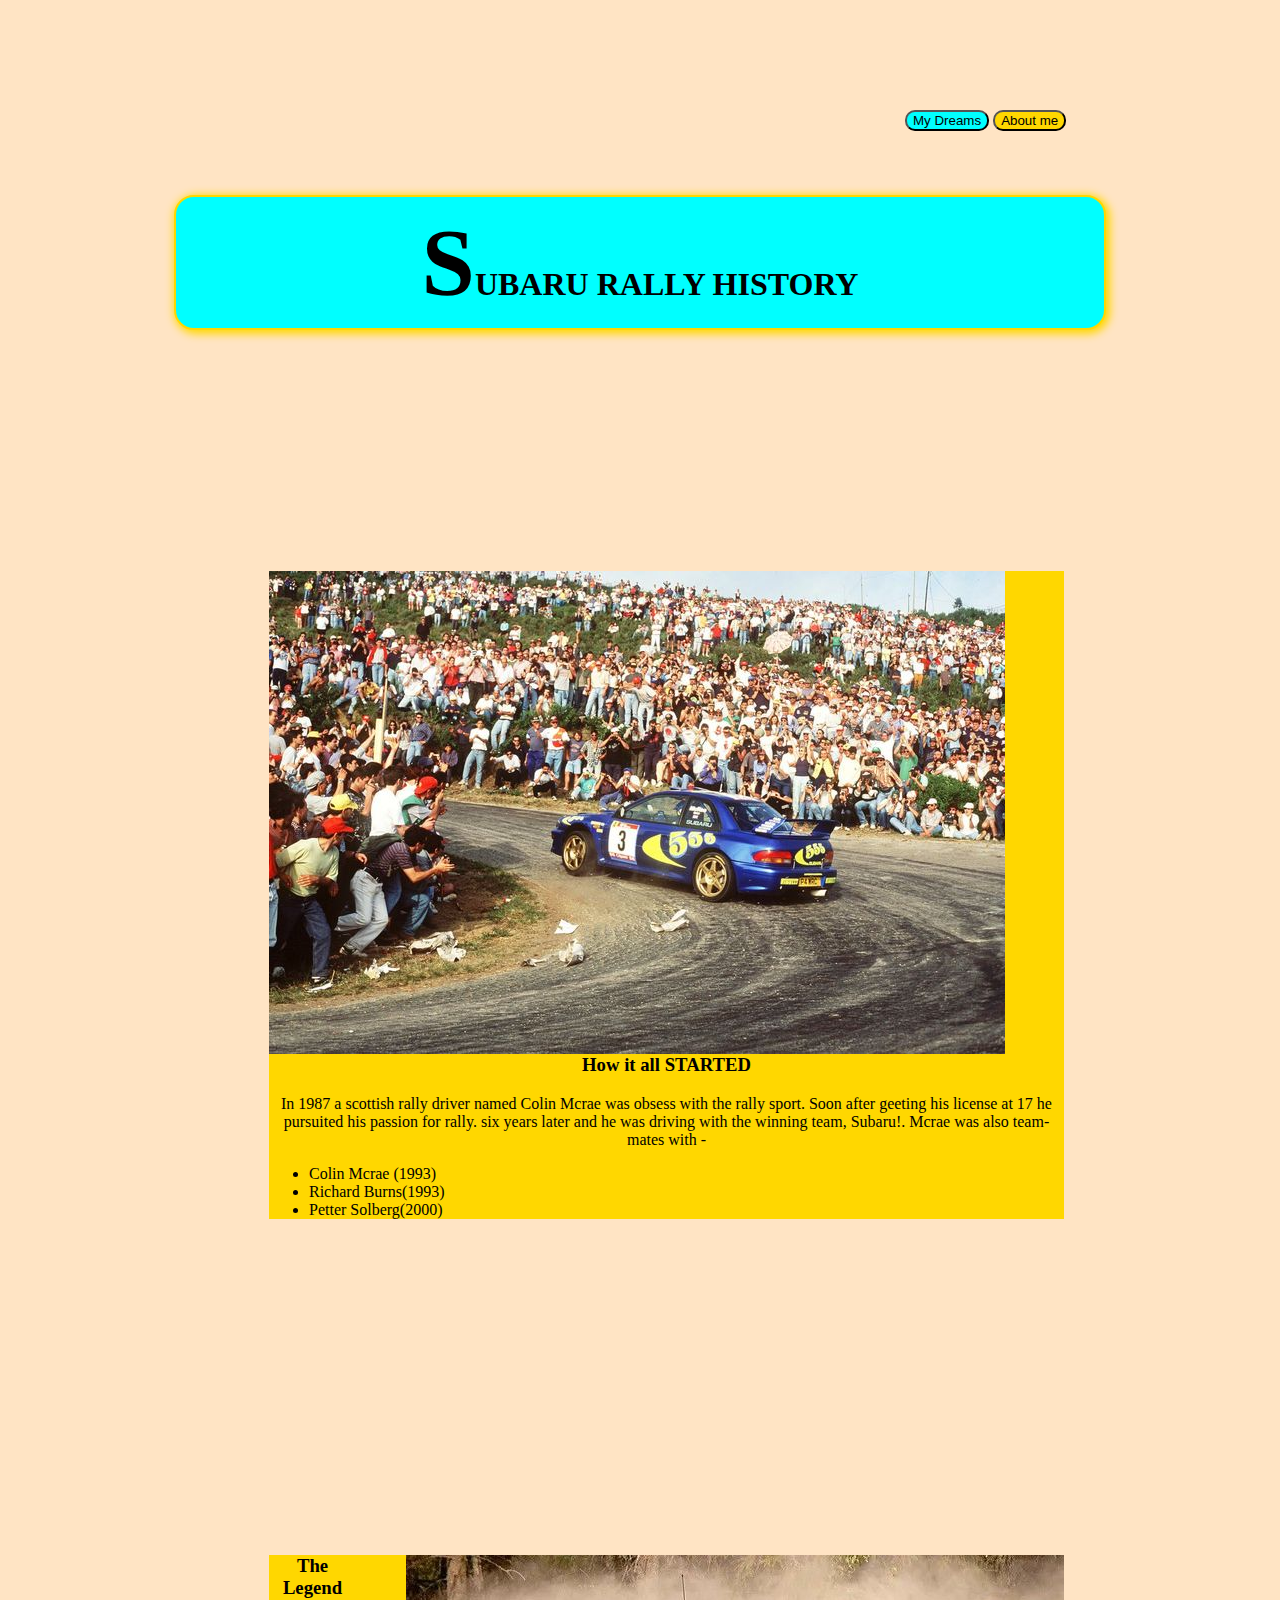
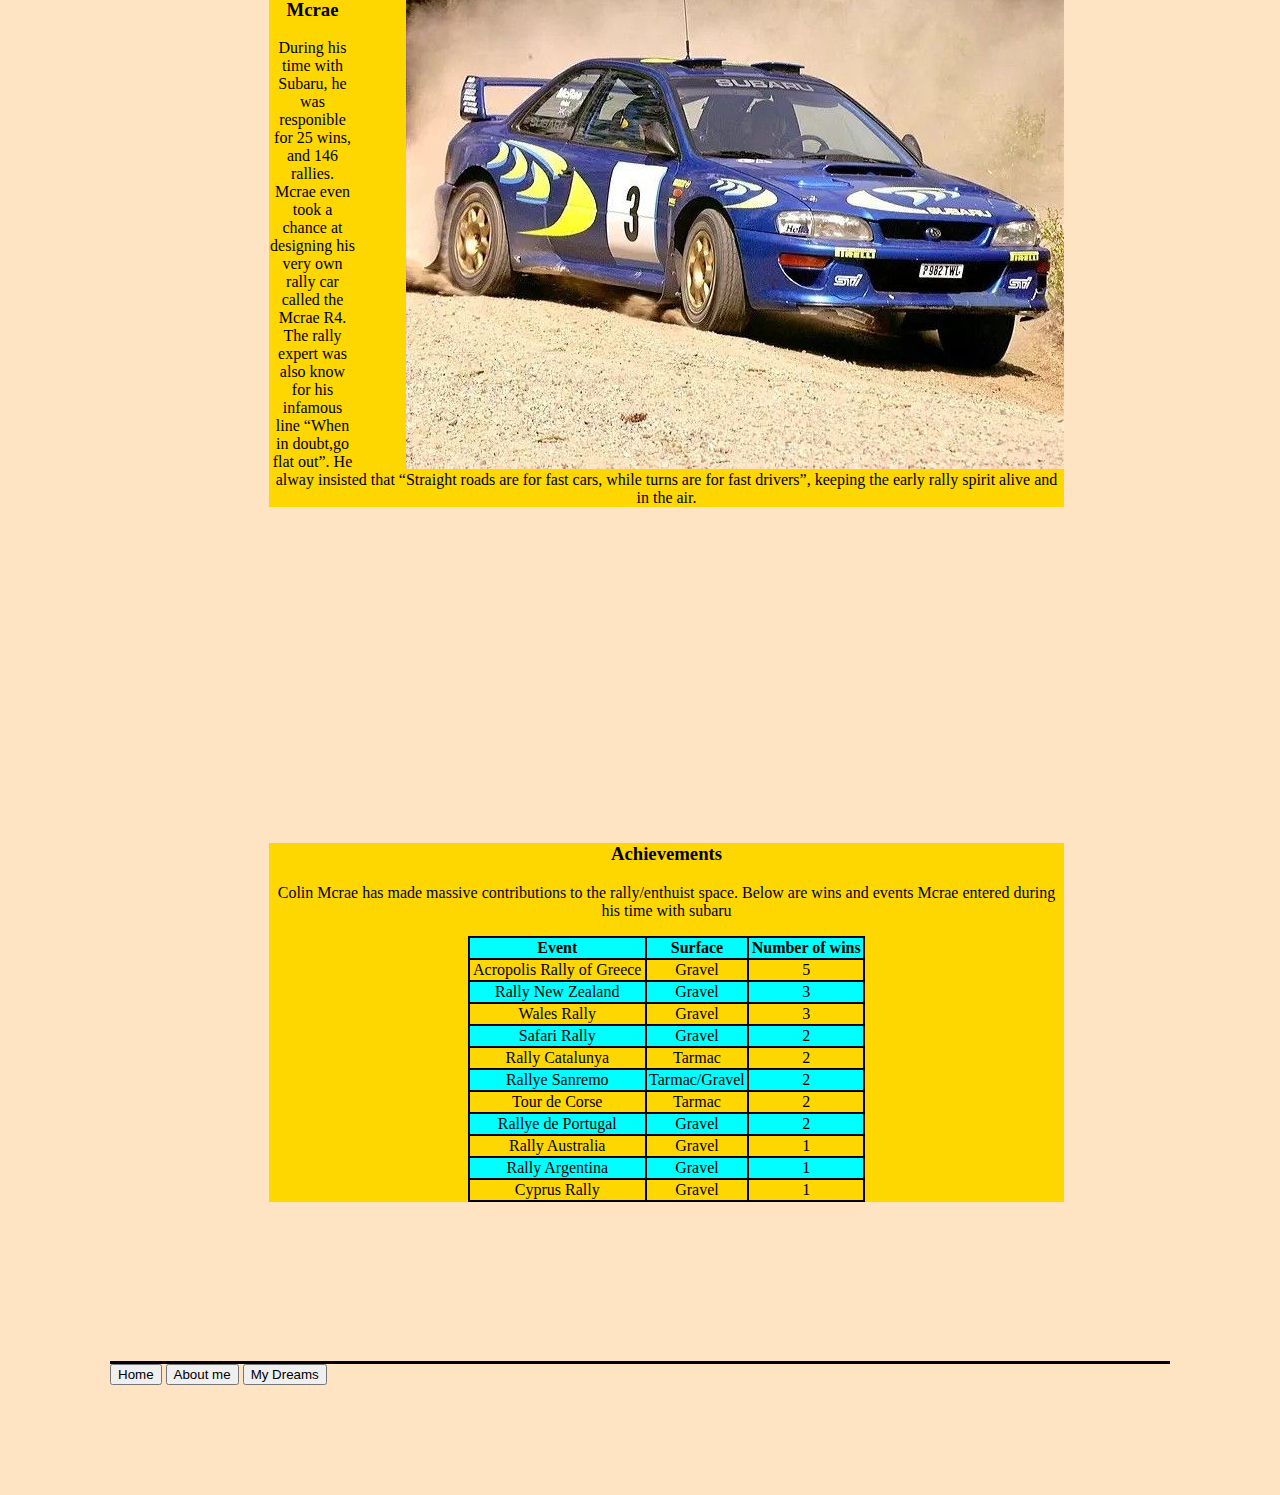
<file: html pages/index.html>
<!DOCTYPE html>
<html lang="en">
<head>
    <meta charset="UTF-8">   
    <meta name="viewport" content="width=device-width, initial-scale=1.0">
    <title>Document</title>
    <link rel="stylesheet" href="/css_stylesheet/style.css">
</head>
<body>
    <div class="links">
        <a href="MyDreams.html"><button class="b1" >My Dreams</button></a>
        <a href="Aboutme.html" target="_blank"><button class="b2" >About me</button></a>
    </div>
        <h1 id="main-header">SUBARU RALLY HISTORY </h1><br>

    <div class="div_class">
        <img id="img_div_one" src="/resources/Colin McRae turn.jpg"  alt="">
        <h3 id="main-header-two">How it all STARTED</h3>
        <p>
            In 1987 a scottish rally driver named Colin Mcrae was obsess with the rally sport. Soon after geeting his license at 17 
            he pursuited his passion for rally. six years later and he was driving with the winning team, Subaru!. Mcrae was also team-mates with -
        </p>
        <ul>
            <li>Colin Mcrae (1993)</li>
            <li>Richard Burns(1993)</li>
            <li>Petter Solberg(2000)</li>
        </ul>
        
    </div><br>

    <div class="div_class">
        <img id="img_div_two"  src="/resources/GC8 rally 2.jpg" alt="">
       <h3>The Legend Mcrae</h3>
       <p> During his time with Subaru, he was responible for 25 wins, and 146 rallies. Mcrae even took a chance at designing his very own rally car called the Mcrae R4.
        The rally expert was also know for his infamous line <q>When in doubt,go flat out</q>. He alway insisted that <q>Straight roads are for fast cars, while turns are for fast drivers</q>,
         keeping the early rally spirit alive and in the air.</p>
    </div><br>

    <div class="div_class">
        <h3>Achievements</h3>
        <P>Colin Mcrae has made massive contributions to the rally/enthuist space. Below are wins and events Mcrae entered during his time with subaru</P>
        <table style="width: 50%;">
            <tr>
                <th>Event</th>
                <th>Surface</th>
                <th>Number of wins</th>
            </tr>
            <tr>
                <td>Acropolis Rally of Greece</td>
                <td>Gravel</td>
                <td>5</td>
            </tr>
            <tr>
                <td>Rally New Zealand</td>
                <td>Gravel</td>
                <td>3</td>
            </tr>
            <tr>
                <td>Wales Rally</td>
                <td>Gravel</td>
                <td>3</td>
            </tr>
            <tr>
                <td>Safari Rally</td>
                <td>Gravel</td>
                <td>2</td>
            </tr>
            <tr>
                <td>Rally Catalunya</td>
                <td>Tarmac</td>
                <td>2</td>
            </tr>
            <tr>
                <td>Rallye Sanremo</td>
                <td>Tarmac/Gravel</td>
                <td>2</td>
            </tr>
            <tr>
                <td>Tour de Corse</td>
                <td>Tarmac</td>
                <td>2</td>
            </tr>
            <tr>
                <td>Rallye de Portugal</td>
                <td>Gravel</td>
                <td>2</td>
            </tr>
            <tr>
                <td>Rally Australia</td>
                <td>Gravel</td>
                <td>1</td>
            </tr>
            <tr>
                <td>Rally Argentina</td>
                <td>Gravel</td>
                <td>1</td>
            </tr>
            <tr>
                <td>Cyprus Rally</td>
                <td>Gravel</td>
                <td>1</td>
            </tr>
        </table>
    </div>
    <footer id="footer">
        <a href="index.html"><button class="footer_links" >Home</button></a>
        <a href="Aboutme.html" target="_blank"><button class="footer_links" >About me</button></a>
        <a href="MyDreams.html"><button class="footer_links" >My Dreams</button></a>
    </footer>

    
</body>
</html>
</file>
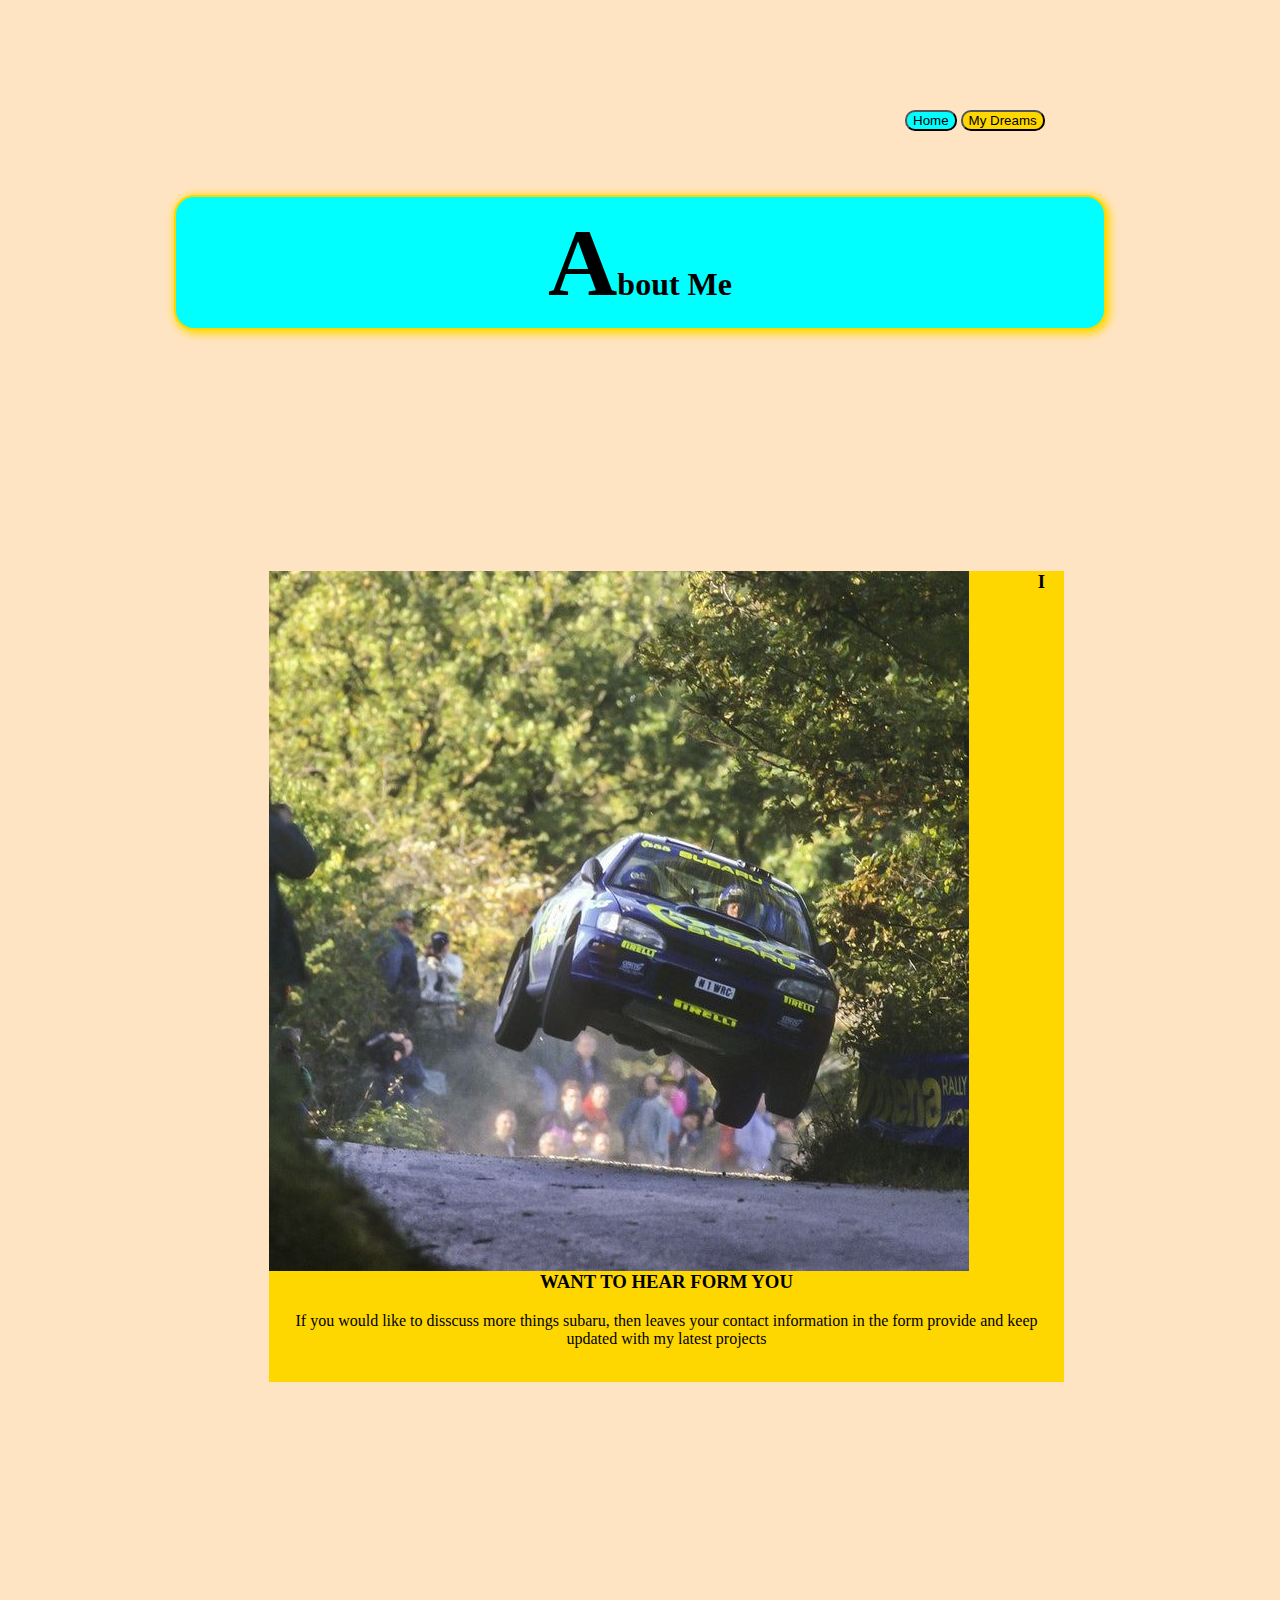
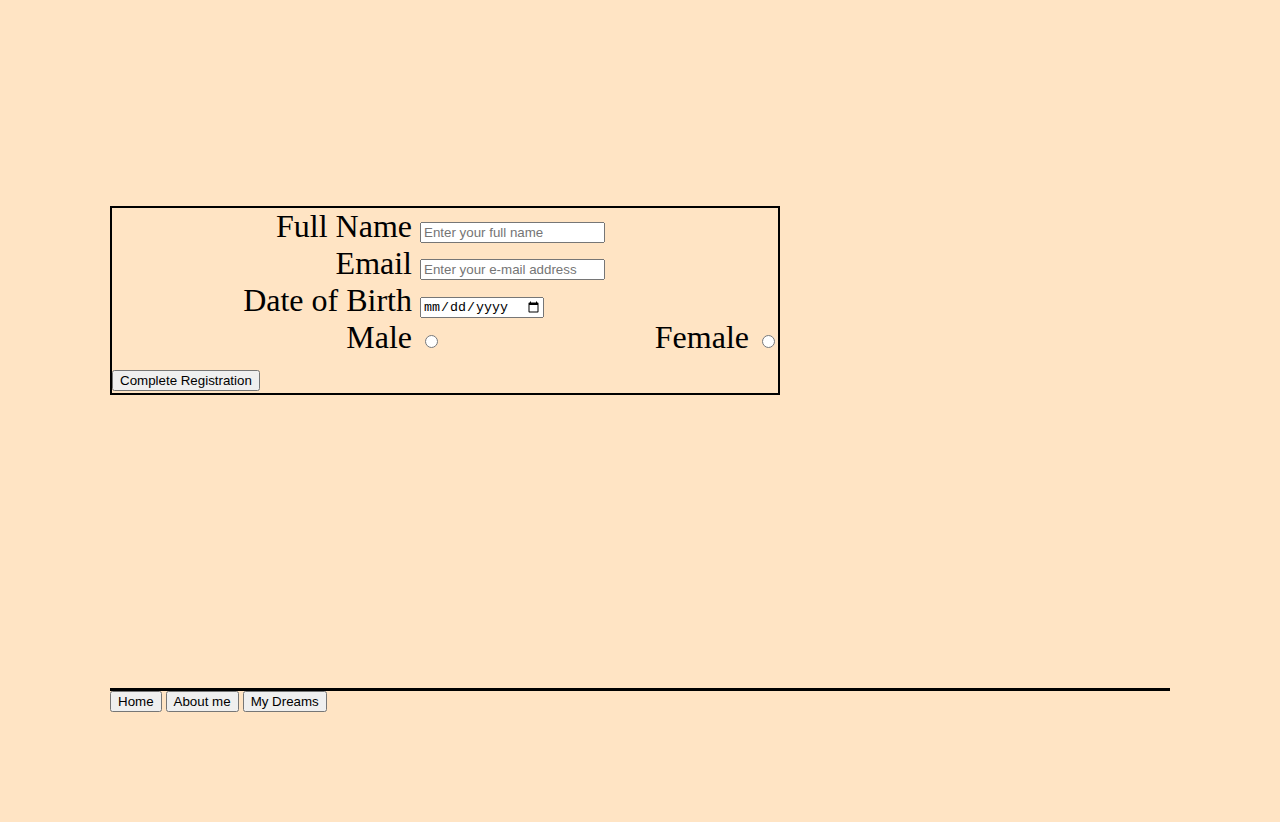
<file: html pages/Aboutme.html>
<!DOCTYPE html>
<html lang="en">
<head>
    <meta charset="UTF-8">  
    <meta name="viewport" content="width=device-width, initial-scale=1.0">
    <title>Document</title>
    <link rel="stylesheet" href="/css_stylesheet/style.css">
</head>
<body>
    <div class="links">
        <a href="index.html"><button class="b1" >Home</button></a>
        <a href="MyDreams.html" target="_blank"><button class="b2" >My Dreams</button></a>
    </div>
    <h1 id="main-header">About Me</h1><br>
    <div class="div_one_pagethree">
        <div class="div_class" >
            <img id="img_div_four" src="/resources/GC8 big air.jpg">
            <h3>I WANT TO HEAR FORM YOU</h3>

            <p>If you would like to disscuss more things subaru, then leaves your contact information in the form provide
                and keep updated with my latest projects

            </p><br>
        </div >
        <div id="form" >
            <form>
                <label class="label" for="name">Full Name</label>
                <input type="text" id="name" placeholder="Enter your full name"><br>

                <label class="label" for="Email"> Email</label>
                <input type="email" id="Email" placeholder="Enter your e-mail address"><br>

                <label class="label" for="date of birth">Date of Birth</label>
                <input type="date" id="date of birth" placeholder="Enter yor Date of Birth"><br>

                <label class="label" for="Gender">Male</label>
                <input type="radio" id="male" name="gender">
                <label class="label" for="Female">Female</label>
                 <input type="radio" id="female" name="gender"><br>

                 <a href="index.html"><button>Complete Registration</button></a>
                 <br>
            </form>
    
        </div>

    </div><br>
    
    <footer id="footer">
        <a href="index.html"><button class="footer_links" >Home</button></a>
        <a href="Aboutme.html" target="_blank"><button class="footer_links" >About me</button></a>
        <a href="MyDreams.html"><button class="footer_links" >My Dreams</button></a>
    </footer>
</body>
</html>
</file>
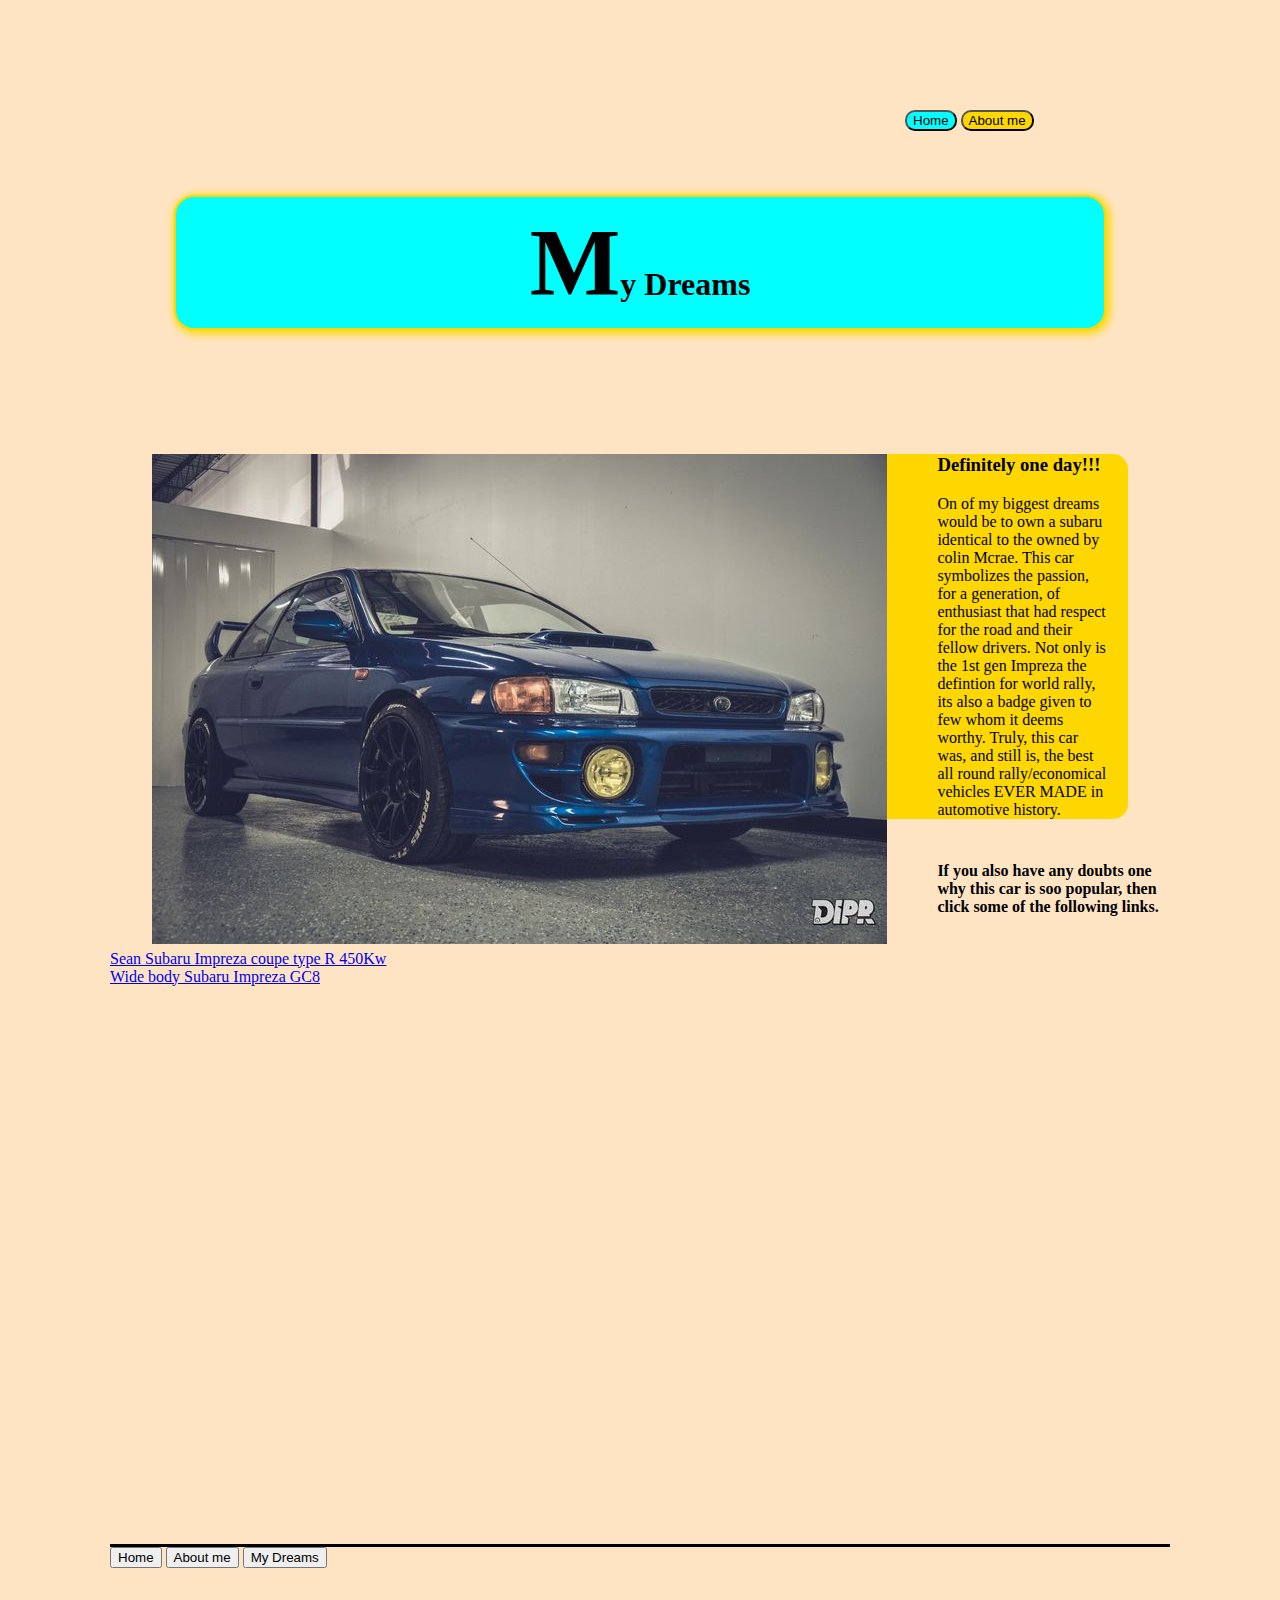
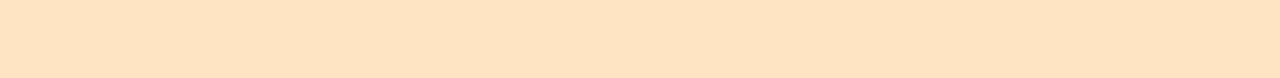
<file: html pages/MyDreams.html>
<!DOCTYPE html>
<html lang="en">
<head>
    <meta charset="UTF-8">
    <meta name="viewport" content="width=device-width, initial-scale=1.0">
    <title>Document</title>
    <link rel="stylesheet" href="/css_stylesheet/style.css">    
</head>
<body>
    <div class="links">   
        <a href="index.html"><button class="b1" >Home</button></a>
        <a href="Aboutme.html" target="_blank"><button class="b2" >About me</button></a>
    </div>
    <h1 id="main-header">My Dreams</h1><br>
    <div class="div_one_pagetwo">
        <img id="img_div_three" src="/resources/GC8 blue front.jpg">
        <h3>Definitely one day!!!</h3>
        <p>
            On of my biggest dreams would be to own a subaru identical to the owned by colin Mcrae.
            This car symbolizes the passion, for a generation, of enthusiast that had respect for the road and their fellow drivers.
            Not only is the 1st gen Impreza the defintion for world rally, its also a badge given to few whom it deems worthy. Truly, 
            this car was, and still is, the best all round rally/economical vehicles EVER MADE in automotive history.
        </p>
        
    </div>
    <div class="links_div_two">
        <p><b>If you also have any doubts one why this car is soo popular, 
            then click some of the following links.</b>
        </p><br>
        <a href="https://www.youtube.com/watch?v=GpsUNiqBKiY&t=3s">Sean Subaru Impreza coupe type R 450Kw</a><br>
        <a href="https://www.youtube.com/watch?v=jReXlACMtlU">Wide body Subaru Impreza GC8</a>
    </div>
    <br>
    <footer id="footer">
        <a href="index.html"><button class="footer_links" >Home</button></a>
        <a href="Aboutme.html" target="_blank"><button class="footer_links" >About me</button></a>
        <a href="MyDreams.html"><button class="footer_links" >My Dreams</button></a>
    </footer>

    
</body>
</html>
</file>
<file: css_stylesheet/style.css>
body{
    margin: 70px;
    padding: 40px;
    background-color: bisque;
}

#main-header{
    padding: 10px;
    margin:2em;
    text-align: center;
}
#main-header::first-letter{
    font-size: 3em;
}
#main-header{
    border: 2px solid gold;
    box-shadow: 2px 2px 8px 2px gold;
    border-radius: 20px;
}
.div_class{
    width: 75%;
    height:auto;
    margin-left: 2em;
    text-align: center;
    background-color: gold;
    margin: 15%;
    box-sizing: border-box;
}
#img_div_one{
    padding-right: 50px;
    float: left;
}
#img_div_two{
    padding-left: 50px;
    float: right;

}
#img_div_three{
    cursor: pointer;
    padding-right: 50px;
    float: left;
}
#img_div_four{
    padding-right: 50px;
    float: left;
}
a:visited{
    color: black;
}
a:hover{
    color:red;
}
#footer{
    border-top: 3px solid black;
    margin-top: 10px;
}
#form{
    align-items: center;
}
form{
    width: fit-content;
    font-size: xx-large;
    text-align: left;
    border: 2px solid black;
    margin-top: 40%;
    margin-bottom: 25%;
}
.label{
    display: inline-block;
    width: 300px;
    text-align: right;

}
h1{
    background-color: aqua;
}
.b1{
    background-color: aqua;
    border-radius: 10px;
}
.b2{
    background-color: gold;
    border-radius: 10px;
}


.links{
    cursor: pointer;
    margin-left: 75%;
    display: inline-block;   
}
button:hover{
    color: aliceblue;
}
img{
    cursor: pointer;
    transition-duration: 500ms;
}
img:hover{
    transform: scale(1.5);
    
}
.links_div_two{
    margin-bottom: 50%
}

ul{
    left:;
    text-align: left;
 }

table, th, tr, td{

    border: 2px solid black;
    border-collapse: collapse;
    margin-left: 25%;
}
tr:nth-child(odd){
    background-color: aqua;
}

.div_one_pagetwo{
    padding-right: 2%;
    margin: 4%;
    border-radius: 15px;
    background-color: gold;
}
</file>
